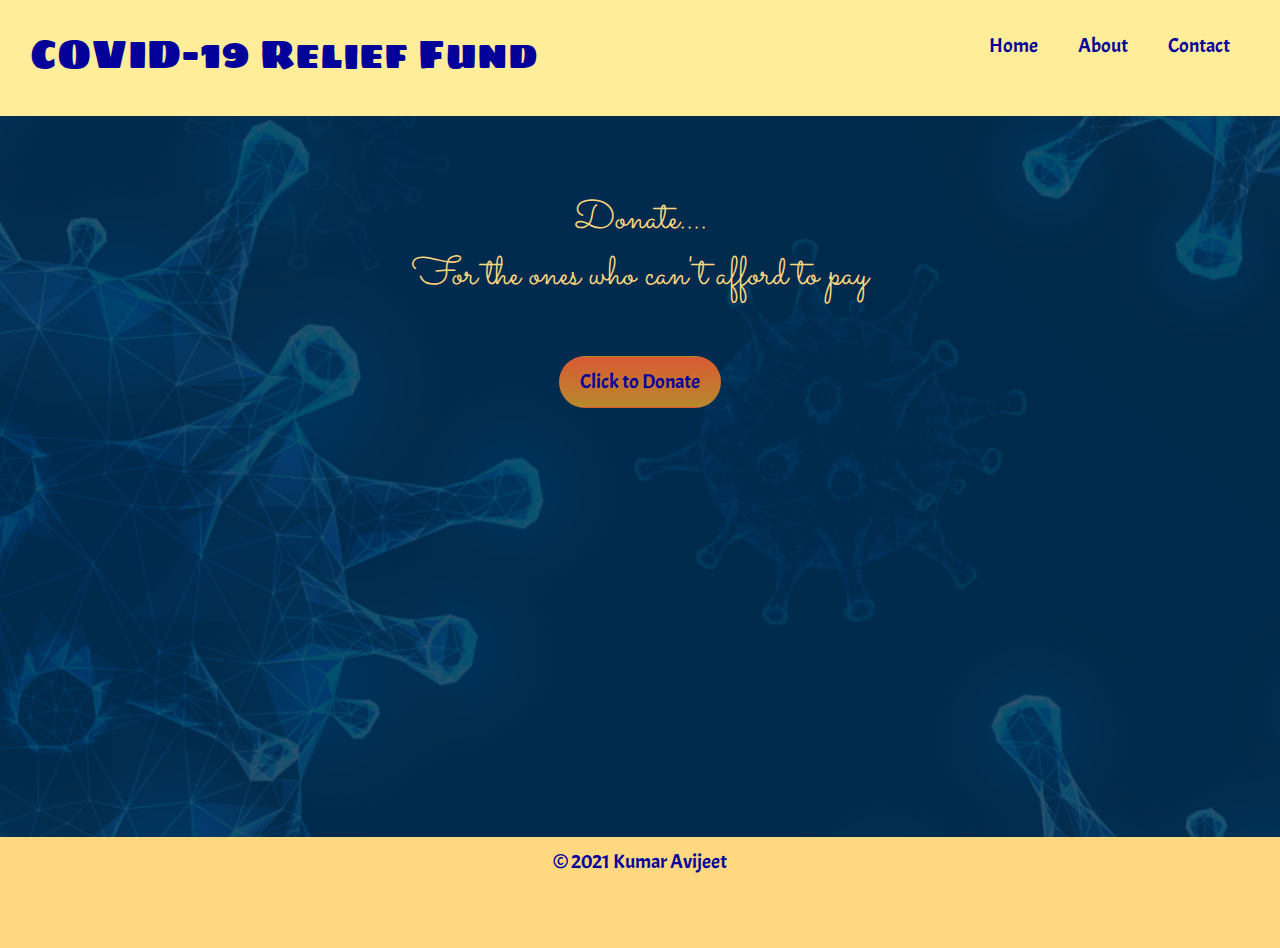
<file: index.html>
<!DOCTYPE html>
<html lang="en">
<head>
  <meta charset="UTF-8">
  <meta http-equiv="X-UA-Compatible" content="IE=edge">
  <meta name="viewport" content="width=device-width, initial-scale=1.0">
  <link rel="icon" href="pc.jpg">
  <link rel="stylesheet" href="https://maxcdn.bootstrapcdn.com/bootstrap/4.0.0/css/bootstrap.min.css" integrity="sha384-Gn5384xqQ1aoWXA+058RXPxPg6fy4IWvTNh0E263XmFcJlSAwiGgFAW/dAiS6JXm" crossorigin="anonymous">
  <link rel="stylesheet" type="text/css" href="style.css">
  <link rel="preconnect" href="https://fonts.gstatic.com">
<link href="https://fonts.googleapis.com/css2?family=Acme&family=Sacramento&family=Sigmar+One&display=swap" rel="stylesheet">
  <title>COVID-19 Relief Fund</title>
</head>


<body class="background">
  <div class="content">

    <nav class="navbar" class="navbar navbar-light" style="background-color: #ffed99;">
      <div class="white"><h1>COVID-19 Relief Fund</h1></div>
      <ul class="nav-list">
        <li><a href="index.html" class="n"><h5>Home</h5></a></li>
        <li><a href="about.html" class="n"><h5>About</h5></a></li>
        <li><a href="contact.html" class="n"><h5>Contact</h5></a></li>
      </ul>
    </nav>

    <div class="x">
      <h1>Donate....</h1>
      <h1>For the ones who can't afford to pay</h1>
      <br><br>
      <a href="donate.html"><button  class="btn"> Click to Donate </button></a>
     </div>

</div>
<div class="bottom">
  <center>
  <p class="copy">© 2021 Kumar Avijeet</p>
</center>
</div>
</body>
</html>
</file>
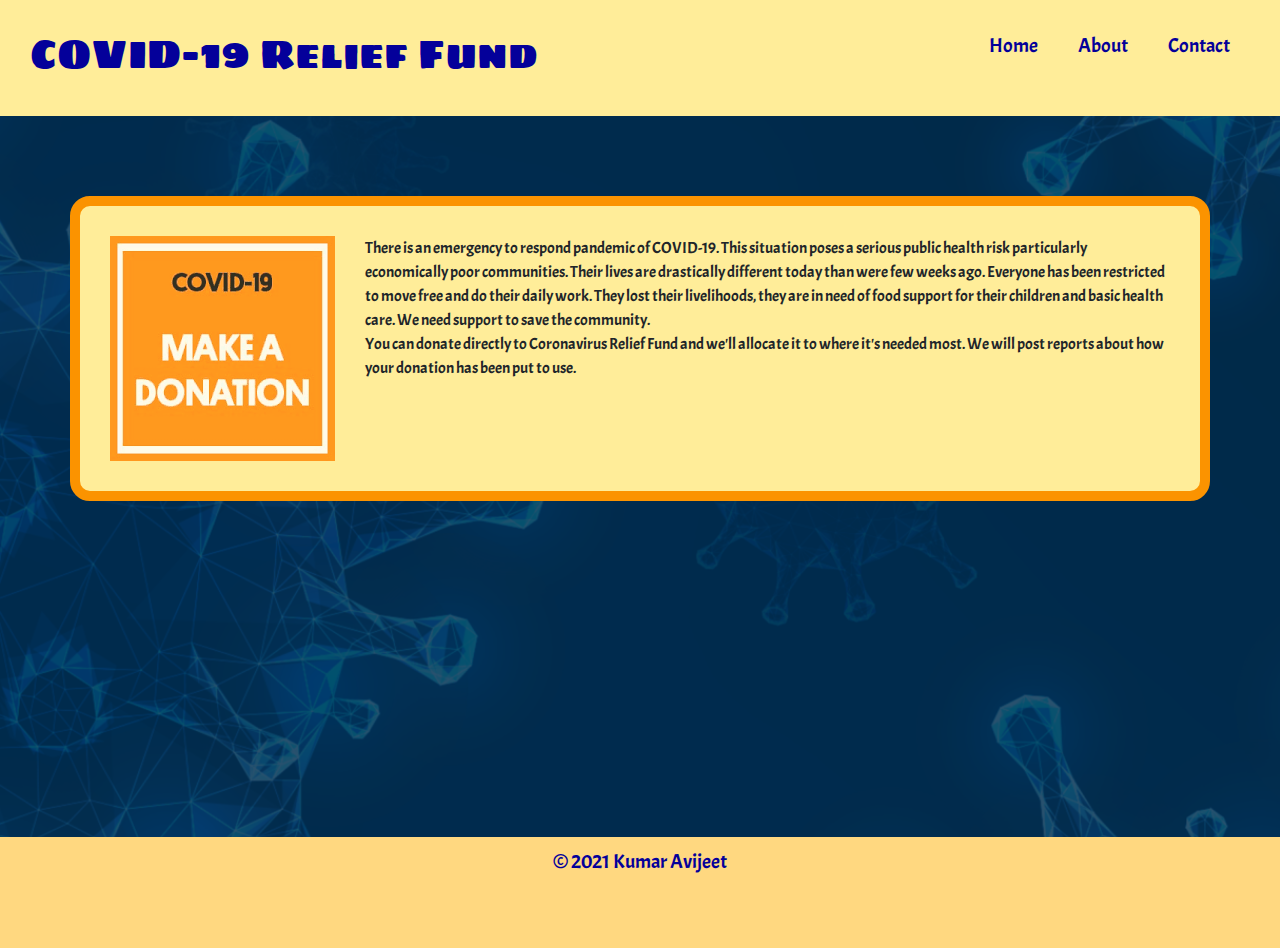
<file: about.html>
<!DOCTYPE html>
<html lang="en">
<head>
  <meta charset="UTF-8">
  <meta http-equiv="X-UA-Compatible" content="IE=edge">
  <meta name="viewport" content="width=device-width, initial-scale=1.0">
  <link rel="icon" href="pc.jpg">
  <link rel="stylesheet" href="https://maxcdn.bootstrapcdn.com/bootstrap/4.0.0/css/bootstrap.min.css" integrity="sha384-Gn5384xqQ1aoWXA+058RXPxPg6fy4IWvTNh0E263XmFcJlSAwiGgFAW/dAiS6JXm" crossorigin="anonymous">
  <link rel="stylesheet" type="text/css" href="style.css">
  <link rel="preconnect" href="https://fonts.gstatic.com">
<link href="https://fonts.googleapis.com/css2?family=Acme&family=Sacramento&family=Sigmar+One&display=swap" rel="stylesheet">
  <title>COVID-19 Relief Fund</title>
</head>


<body class="background">
  <div class="content">


    <nav class="navbar" class="navbar navbar-light" style="background-color: #ffed99;">
      <div class="white"><h1>COVID-19 Relief Fund</h1></div>
      <ul class="nav-list">
        <li><a href="index.html" class="n"><h5>Home</h5></a></li>
        <li><a href="about.html" class="n"><h5>About</h5></a></li>
        <li><a href="contact.html" class="n"><h5>Contact</h5></a></li>
      </ul>
    </nav>

 <div class="container donate about">

  <img src="donation.png" alt="" class="p">

  There is an emergency to respond pandemic of COVID-19. This situation poses a serious public health risk particularly economically poor communities. Their lives are drastically different today than were few weeks ago. Everyone has been restricted to move free and do their daily work. They lost their livelihoods, they are in need of food support for their children and basic health care. We need support to save the community.
<br>
  You can donate directly to Coronavirus Relief Fund and we'll allocate it to where it's needed most. We will post reports about how your donation has been put to use.

  </div>

</div>

<div class="bottom">
  <center>
  <p class="copy">© 2021 Kumar Avijeet</p>
</center>
</div>

</body>
</html>
</file>
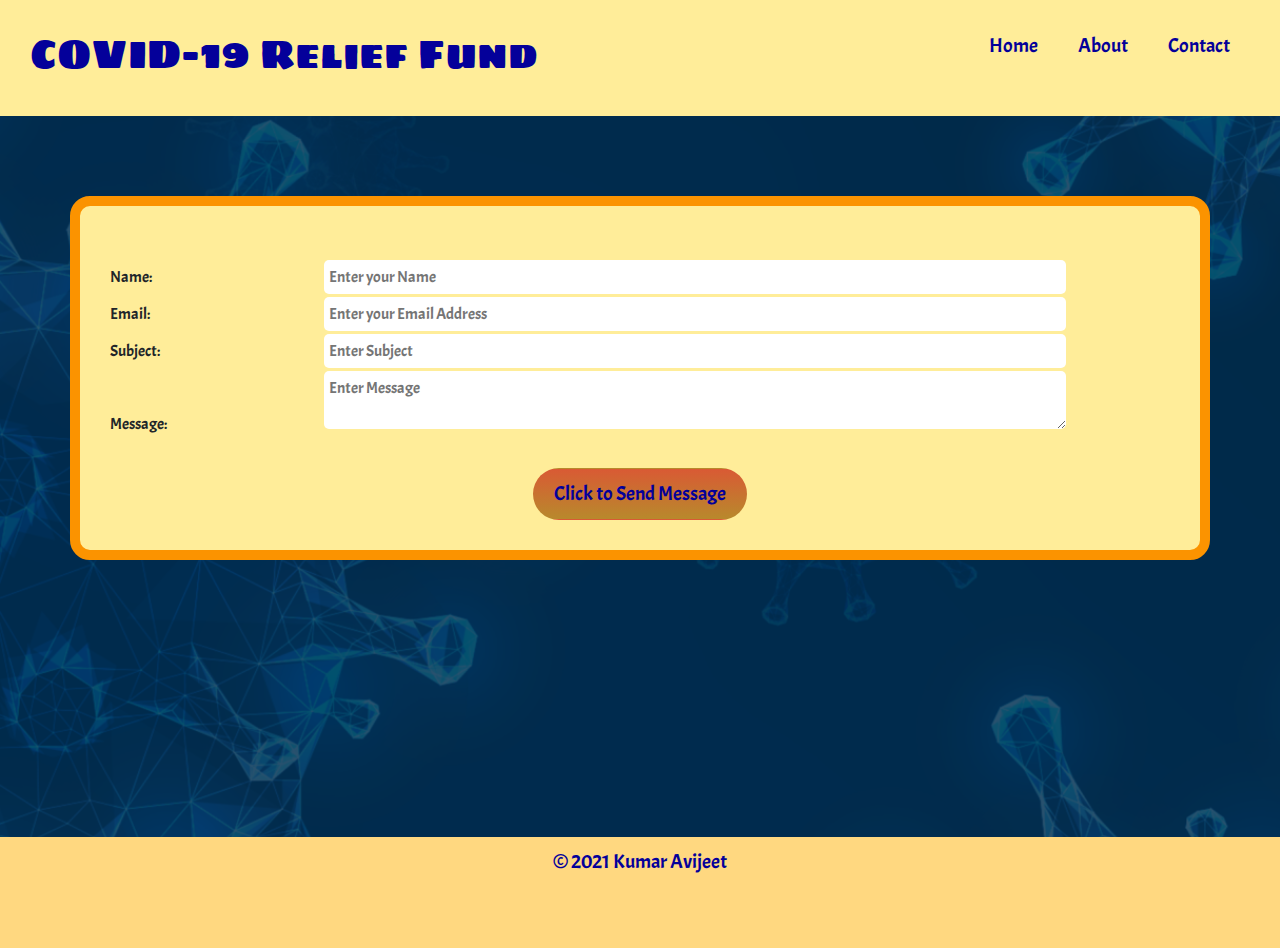
<file: contact.html>
<!DOCTYPE html>
<html lang="en">
<head>
  <meta charset="UTF-8">
  <meta http-equiv="X-UA-Compatible" content="IE=edge">
  <meta name="viewport" content="width=device-width, initial-scale=1.0">
  <link rel="icon" href="pc.jpg">
  <link rel="stylesheet" href="https://maxcdn.bootstrapcdn.com/bootstrap/4.0.0/css/bootstrap.min.css" integrity="sha384-Gn5384xqQ1aoWXA+058RXPxPg6fy4IWvTNh0E263XmFcJlSAwiGgFAW/dAiS6JXm" crossorigin="anonymous">
  <link rel="stylesheet" type="text/css" href="style.css">
  <link rel="preconnect" href="https://fonts.gstatic.com">
<link href="https://fonts.googleapis.com/css2?family=Acme&family=Sacramento&family=Sigmar+One&display=swap" rel="stylesheet">
  <title>COVID-19 Relief Fund</title>
</head>


<body class="background">

  <script>
    function validation()
    {
     var name=document.getElementById("name").value;
     var email=document.getElementById("email").value;
     var subject=document.getElementById("subject").value;
     var message=document.getElementById("message").value;

     if(name=="")
     {
       alert("Please Enter Name");
     }
     else if(email=="")
     {
       alert("Please Enter Email Id");
     }
     else if(subject=="")
     {
       alert("Please Enter subject");
     }
     else if(message=="")
     {
       alert("Please Write Message");
     }
     else
     {
       alert("Message Sent Successfully!!!");
     }
    }
  </script>

<div class="content">

  <nav class="navbar" class="navbar navbar-light" style="background-color: #ffed99;">
    <div class="white"><h1>COVID-19 Relief Fund</h1></div>
    <ul class="nav-list">
      <li><a href="index.html" class="n"><h5>Home</h5></a></li>
      <li><a href="about.html" class="n"><h5>About</h5></a></li>
      <li><a href="contact.html" class="n"><h5>Contact</h5></a></li>
    </ul>
  </nav>

  <form>
    <div class="container donate">
      <br>
    <label for="name" class="des">Name:</label>
    <input type="text" id="name" name="name" placeholder="Enter your Name">
      <br>
    <label for="name" class="des">Email:</label>
    <input type="email" id="email" name="email" placeholder="Enter your Email Address">
      <br>
    <label for="name" class="des">Subject:</label>
    <input type="text" id="subject" name="subject" placeholder="Enter Subject">
      <br>
    <label for="name" class="des">Message:</label>
    <textarea name="message" id="message" rows="2" placeholder="Enter Message"></textarea>
      <br><br>
      <center>
        <button type="submit" value="submit" class="btn" onclick="validation()" >Click to Send Message</button>
      </center>


    </div>

  </form>

</div>

<div class="bottom">
  <center>
  <p class="copy">© 2021 Kumar Avijeet</p>
</center>
</div>

</body>
</html>
</file>
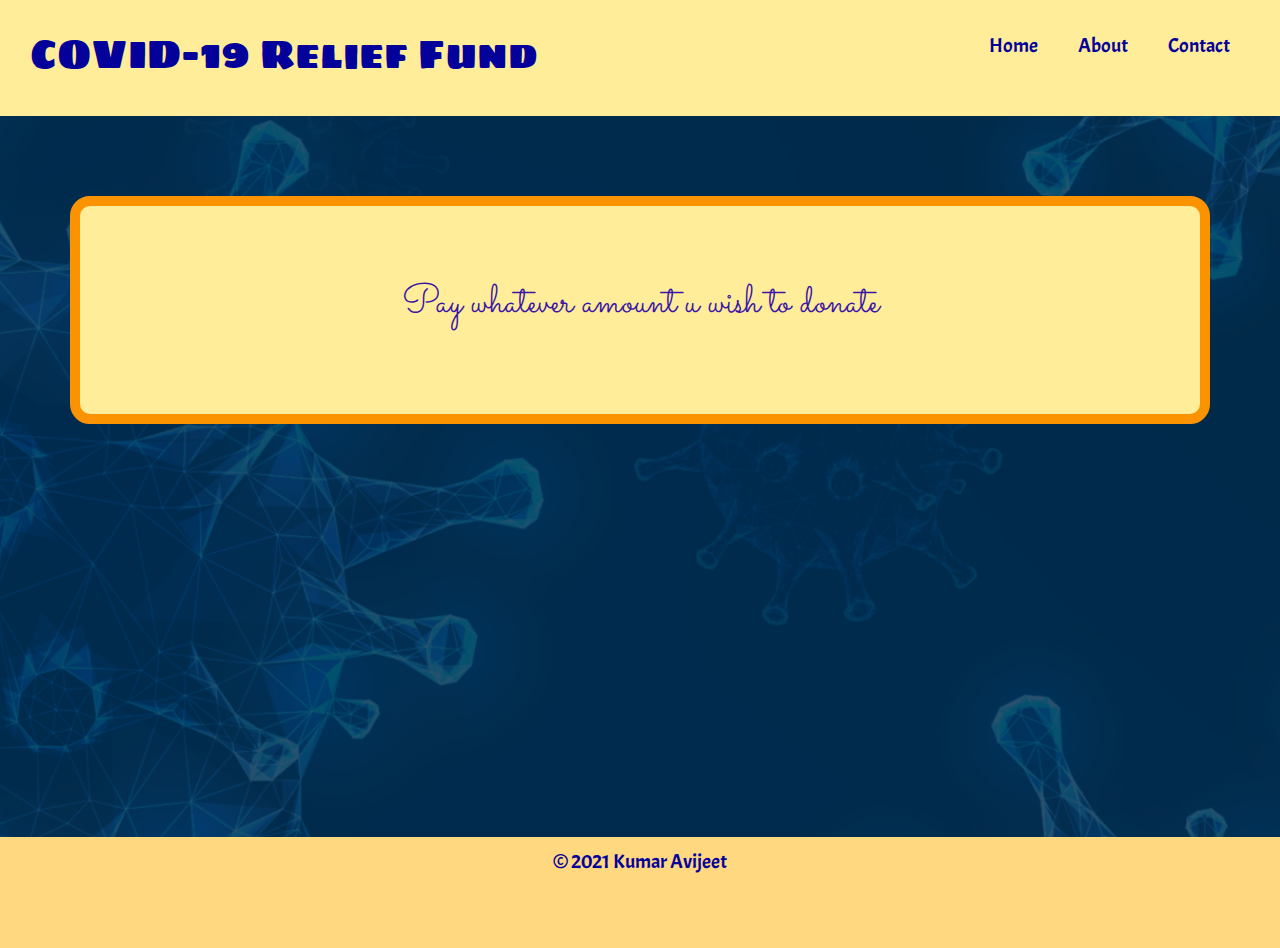
<file: donate.html>
<!DOCTYPE html>
<html lang="en">
<head>
  <meta charset="UTF-8">
  <meta http-equiv="X-UA-Compatible" content="IE=edge">
  <meta name="viewport" content="width=device-width, initial-scale=1.0">
  <link rel="icon" href="pc.jpg">
  <link rel="stylesheet" href="https://maxcdn.bootstrapcdn.com/bootstrap/4.0.0/css/bootstrap.min.css" integrity="sha384-Gn5384xqQ1aoWXA+058RXPxPg6fy4IWvTNh0E263XmFcJlSAwiGgFAW/dAiS6JXm" crossorigin="anonymous">
  <link rel="stylesheet" type="text/css" href="style.css">
  <link rel="preconnect" href="https://fonts.gstatic.com">
<link href="https://fonts.googleapis.com/css2?family=Acme&family=Sacramento&family=Sigmar+One&display=swap" rel="stylesheet">
  <title>COVID-19 Relief Fund</title>
</head>


<body class="background">
  <div class="content">


    <nav class="navbar" class="navbar navbar-light" style="background-color: #ffed99;">
      <div class="white"><h1>COVID-19 Relief Fund</h1></div>
      <ul class="nav-list">
        <li><a href="index.html" class="n"><h5>Home</h5></a></li>
        <li><a href="about.html" class="n"><h5>About</h5></a></li>
        <li><a href="contact.html" class="n"><h5>Contact</h5></a></li>
      </ul>
    </nav>

 <div class="container donate">
   <br>
  <h1 class="z">Pay whatever amount u wish to donate</h1>
  <br><br>
  <center>
    <form><script src="https://checkout.razorpay.com/v1/payment-button.js" data-payment_button_id="pl_HJghCrVPa2qps8" async> </script> </form>
  </center>
 </div>

</div>

<div class="bottom">
  <center>
  <p class="copy">© 2021 Kumar Avijeet</p>
</center>
</div>
</body>
</html>
</file>
<file: style.css>
*{
	padding: 0;
	margin: 0;
	border:0px;
	font-family: Verdana, Geneva, Tahoma, sans-serif ;
}

.white{
	color: #04009a;
	font-family: 'Sigmar One', cursive;
}

.x
{
	color: #ffd880;
	margin-left: auto;
	margin-right: auto;
	margin-top: 80px;
	text-align: center;
	font-family: 'Sacramento', cursive;
}

.z
{
	color: #3b14a7;
	margin-left: auto;
	margin-right: auto;
	margin-top: 20px;
	text-align: center;
	font-family: 'Sacramento', cursive;
}

.navbar{
    display: flex;
	padding:30px;
}
.p
{
	margin-right: 30px;
}

.bottom{
  background-color: #ffd880;
  padding: 5px 0 5px;
	height: auto;
}

.copy{
  color: #04009a;
  font-size: 1.25rem;
  padding: 5px 0 50px;
  font-family: 'Acme', sans-serif;
}


.nav-list{
	display: flex;
	align-items: center;
	justify-content:flex-end;
}

.nav-list li{
	list-style: none;
	padding: 0px 20px;
}

.nav-list li a{
    text-decoration: none;
    color: #04009a;
}

.nav-list li a:hover{
    color: #7eca9c;
}

.container{
	margin-left: auto;
	margin-right: auto;
	margin-top: 80px;
	text-align: left;
	font-family: 'Acme', sans-serif;
}

.donate{
	padding: 30px;
	background-color: #ffed99;
  border-radius: 20px;
	border-style: solid;
	border-color: #fb9300;
	border-width: 10px;
}
.n
{
	font-family: 'Acme', sans-serif;

}
.des
{
	font-family: 'Acme', sans-serif;
}

label{
    display: inline-block;
    width: 20%;
    text-align:start;
}

input, textarea {
  display: inline-block;
  width: 70%;
  padding: 5px;
  border-radius: 5px;

}

.about{
	display: flex;
}

img{
	width: 300px;
	opacity: 0.8;
}

.background{
	background:rgba(0, 0, 0, 0.4) url('covid.png');
	background-size:cover;
	background-repeat: no-repeat;
	background-blend-mode:darken;
}

.content{
	min-height:93vh;
}

.btn {
  background: #d95a34;
	font-family: 'Acme', sans-serif;
  background-image: -webkit-linear-gradient(top, #d95a34, #b8892c);
  background-image: -moz-linear-gradient(top, #d95a34, #b8892c);
  background-image: -ms-linear-gradient(top, #d95a34, #b8892c);
  background-image: -o-linear-gradient(top, #d95a34, #b8892c);
  background-image: linear-gradient(to bottom, #d95a34, #b8892c);
  -webkit-border-radius: 30;
  -moz-border-radius: 30;
  border-radius: 30px;
  color: #04009a;
  font-size: 20px;
  padding: 10px 20px 10px 20px;
  text-decoration: none;
}

.btn:hover {
  background: #4cfa3c;
  background-image: -webkit-linear-gradient(top, #4cfa3c, #52d934);
  background-image: -moz-linear-gradient(top, #4cfa3c, #52d934);
  background-image: -ms-linear-gradient(top, #4cfa3c, #52d934);
  background-image: -o-linear-gradient(top, #4cfa3c, #52d934);
  background-image: linear-gradient(to bottom, #4cfa3c, #52d934);
  text-decoration: none;
}
.y
{
	font-family: 'Acme', sans-serif;
}
</file>
